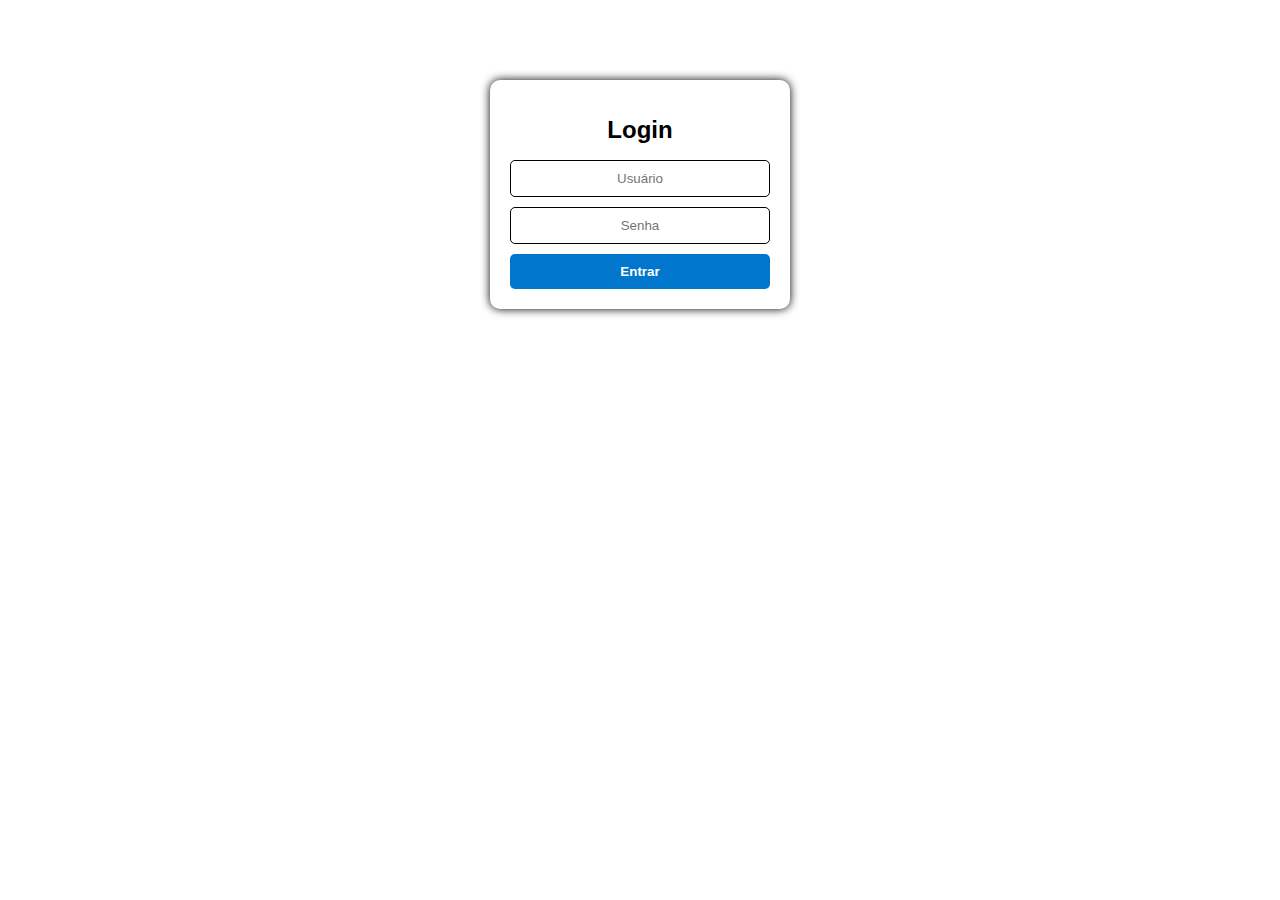
<file: index.html>
<!DOCTYPE html>
<html lang="pt-br">

<head>
  
    <meta charset="UTF-8"> 
   <meta http-equiv="X-UA-Compatible" content="IE=edge"> 
   
     <link rel="icon" href="https://img.icons8.com/?size=2x&id=Sd1fJXRt5uTd&format=png" type="image/png">
     
   <meta name="viewport" content="width=device-width, initial-scale=1.0">
   <link rel="stylesheet" href="style.css">
<head>
  <meta charset="utf-8">
  <title>Net System</title>

</head>
<body>
 
  <div class="container">
   
    <h2><span>Login<span></h2>
    
    
    
    <form id="loginForm">
     
      <input type="text" id="username" placeholder="Usuário" required>
      <input type="password" id="password" placeholder="Senha" required>
      <button type="submit" id="login-btn">Entrar</button>
    </form>
  </div>

  <script src="main.js"></script>
</body>
</html>
</file>
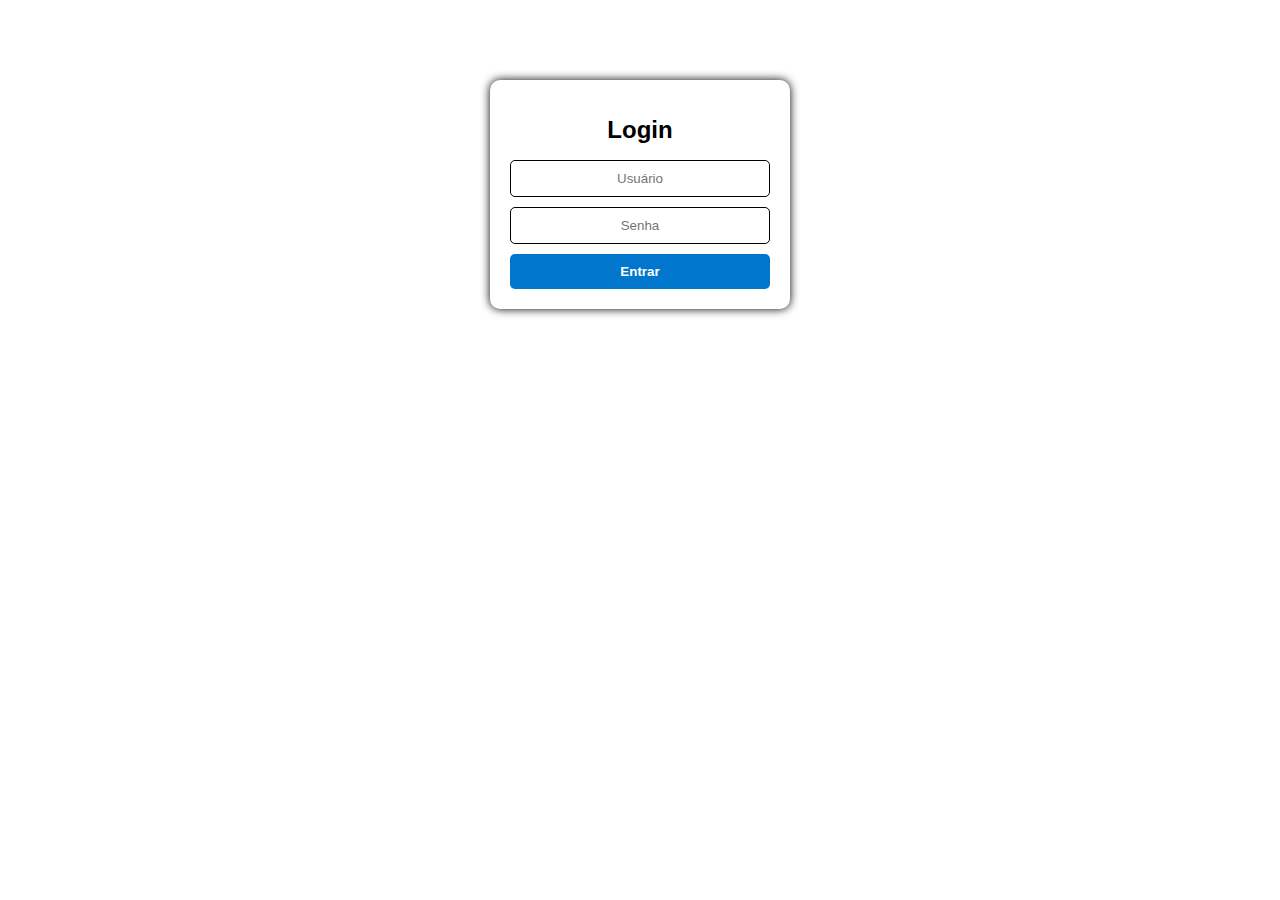
<file: system.html>
<head>
  <meta charset="utf-8">
  <meta http-equiv="X-UA-Compatible" content="IE=edge">
  
  <!-- Ícone da página -->
  <link rel="icon" href="https://img.icons8.com/?size=2x&id=Sd1fJXRt5uTd&format=png" type="image/png">

  <meta name="viewport" content="width=device-width, initial-scale=1.0, maximum-scale=1.0, user-scalable=no">
  <link rel="preconnect" href="https://fonts.googleapis.com">
  <link rel="preconnect" href="https://fonts.gstatic.com" crossorigin>
  <!-- Importação da fonte Poppins -->
  <link href="https://fonts.googleapis.com/css2?family=Poppins:wght@100;400;500;600;700&display=swap" rel="stylesheet">
  
  
  <title>Controle de Estoque</title>
</head>

<style>
  /* Estilos gerais */
body {
  font-family: 'Poppins', sans-serif;
  margin: 0;
  padding: 0;
  box-sizing: border-box;
  text-align: center;
  filter: blur(5px);
}

.blur-effect {
  filter: blur(0px);
}


/* Estilos para inputs */
input {
  text-align: center;
  width: 80%;
}

/* Estilos para botões */
.BTN {
  width: fit-content;
  padding: 10px;
  justify-content: space-evenly;
  font-size: 10px;
  font-weight: bold;
  text-align: center;
  color: #fff;
  background-color: #0077CC;
  text-align: center;
  width: 80%;
  max-width: 350px;
}

#btn-historico {
  margin-bottom: 10px;
}

#enviar {
  margin-bottom: 20px;
}

button {
  font-weight: bold;
  text-align: center;
  color: #fff;
  background-color: #0077cc;
  text-align: center;
  border-radius: 5px;
  font-size: 80%;
  padding: 10px;
  color: white;
  border: none;
}

.botoes {
  margin: 0 auto;
  align-items: center;
  background: grey;
  display: flex;
  gap: 10px;
  width: fit-content;
  height: fit-content;
}

tbody button {
  margin: 5px;
  justify-content: space-evenly;
  gap: 10px;
  background: #0077cc;
  width: 40px;
}

/* Estilos para tabelas */
th,
td {
  font-size: 1rem;
  text-align: center;
  background-color: darkgray;
  margin: 0 auto;
  border: 1px solid black;
  border-radius: 4px 0px 4px;
  padding: 5px;
  font-size: small;
}

td button {
  width: 30px;
  height: 30px;
  border-radius: 5px;
  text-align: center;
  justify-content: center;
}


p{
 color: black;
}

/* Estilos para botão de exclusão */
#excluir {
  width: fit-content;
  padding: 8px;
}

/* Estilos para abas */
.tabs {
  display: flex;
  justify-content: center;
  margin-bottom: 10px;
}

table#retirada,
table#estoque {
  background: none;
  margin: 0 auto;
}

.acoes {
  display: flex;
}

/* Estilos para conteúdo */
#habilitar {
  width: fit-content;
  margin: 0 auto;
}

#habilitar input {
  width: fit-content;
}

select {
  width: 100%;
  text-align: center;
}

/* Estilos para navegação */
nav {
  background-color: #0060a7;
  display: flex;
  flex-wrap: wrap;
  justify-content: space-between;
  position: relative;
  z-index: 1;
}
 

li a {
  font-size: 20px;
  background: gray;
  text-decoration: none;
  padding: 10px;
  border-radius: 5px;
  border: none;
  color: #fff;
  cursor: pointer;
  transition: 0.3s ease;
}

li a:hover {
  background-color: white;
  color: #0060a7;
}

#menu {
  display: flex;
  list-style: none;
  gap: 1.5rem;
  align-items: center;
}

#menu a {
  display: block;
  padding: 1rem;
}

#btn-mobile {
  display: none;
}

/* Estilos para dispositivos móveis */
@media (max-width: 600px) {
 
  .logo {
    height: 40px;
    width: 40px;
    margin: 15px;
  }

  li a {
    font-size: 15px;
    text-align: center;
    color: #fff;
    background-color: #0077cc;
    text-align: center;
  }

  #menu {
    display: block;
    position: absolute;
    width: 100%;
    top: 3.4rem;
    right: 0px;
    background: #0077cc;
    transition: 0.6s;
    z-index: 1000;
    height: 0px;
    visibility: hidden;
    overflow-y: hidden;
  }

  #nav.active #menu {
    height: calc(100vh - 4rem);
    visibility: visible;
    overflow-y: auto;
  }

  #menu a {
    padding: 1rem 0;
    margin: 0 1rem;
    border-bottom: 2px solid rgba(0, 0, 0, 0.05);
  }

  #btn-mobile {
    display: flex;
    padding: 1rem;
    font-size: 1rem;
    border: none;
    background: none;
    cursor: pointer;
    gap: 0.5rem;
    align-items: center;
    justify-content: center;
  }

  #hamburger {
    border-top: 2px solid;
    width: 20px;
  }

  #hamburger::after,
  #hamburger::before {
    content: "";
    display: block;
    width: 20px;
    height: 2px;
    background: currentColor;
    margin-top: 5px;
    transition: 0.3s;
    position: relative;
  }

  #nav.active #hamburger {
    border-top-color: transparent;
  }

  #nav.active #hamburger::before {
    transform: rotate(135deg);
  }

  #nav.active #hamburger::after {
    transform: rotate(-135deg);
    top: -7px;
  }
}

ul {
  font-size: 0.5rem;
}

.instalacoes {
  background: darkgray;
  border-radius: 5px;
}

.instalacoes li {
  text-align: left;
  list-style: none;
}


.btnEstoque {
  width: 90%;
  justify-items: center;
  justify-content: center;
  margin: 0 auto;
  gap: 15px;
  display: flex;
}

span {
  font-size: 12px;
  font-weight: 400;
  color: white;
}

input.checkbox-item {
  width: 30px;
}

li.item-lista {
  width: 100%;
  justify-items: center;
  justify-content: left;
  display: flex;
}

#estoqueDiv{
 margin-top: 2px;
}

#welcome-message{
 color: white ;
 margin-top: 25px;
}

#lista-dados-copiados {
  text-align: center;
  justify-content: center;
  padding: 0;
}

#comentarios{
 animation: blink 2s linear infinite;
 caret-color: grey;
 outline: #55576B;
 border: 1px solid #000000;

}

@keyframes blink {
  0% {
    border-color: #FFFFFF;
  }
  50% {
    border-color: #0077CC;
    color: #0077CC;
  }
  100% {
    border-color: #FFFFFF;
  }
}
  
</style>

<body>

  <!-- Barra de navegação -->
  <nav id="nav">
    <a><img class="logo" src="https://img.icons8.com/?size=2x&id=Sd1fJXRt5uTd&format=png" height="90" width="90" alt="editar"></a>
   
   <span id="welcome-message"></span>
    <!-- Botão para abrir o menu em dispositivos móveis -->
    <button aria-label="Abrir Menu" id="btn-mobile" aria-haspopup="true" aria-controls="menu" aria-expanded="false">
      <span id="hamburger"></span>
    </button>
    <ul id="menu" role="menu">
    
      <li><a onclick="mostrarRetirada()">Instalação</a></li>
    
      <li><a onclick="mostrarManutencao()">Manutenção</a></li>
      
      <li><a onclick="mostrarEstoque()">Meu estoque</a></li>
     
      <li><a onclick="mostrarInstalacoes()">Histórico de instalações</a></li>
      
       <li onclick="handleLogout()"><a>Sair</a></li>
    </ul>
  </nav>
  
   

<div id="manutencaoDiv" style="display: none;">
 
   <p> Total de Manutenções: <span id="totalRegistros" style="color: black"></span></p>
  <!-- Conteúdo da seção de manutenção -->
  <p>Manutenção</p>
  
      <td><input type="text" placeholder="Nome do Cliente" id="cliente1"></td>
      
      <br><br>
  
  
  <textarea id="comentarios" placeholder="Digite aqui suas conclusões" rows="5" cols="40"></textarea>
  
  <br><br>
  
  <button class="BTN" onclick="enviarComentario()" type="submit">Enviar</button>


  <select id="registros" onchange="selecionarRegistro()">
    <option value="" disabled selected>Selecione um registro</option>
  </select>

  <button onclick="excluirRegistro()" type="button">Excluir</button>
</div>

  

  <!-- Div para a seção de estoque -->
  <div id="estoqueDiv" style="display: none;">
    <table id="estoque">
      <p>Meu estoque</p>
      <tr>
        <th>Quantidade</th>
        <th>Ações</th>
      </tr>
    </table>
    <br>
    <div class="btnEstoque">
      <button id="adicionar" class="BTN" onclick="adicionar()">Adicionar<br>Produto</button>
      <button id="clear-storage-btn" class="BTN">Resetar<br>Estoque</button>
      <button onclick="enviarMensagemWhatsApp()" class="BTN">Pedir<br>Material</button>
    </div>
  </div>
  <br>

  <!-- Div para a seção de lançamento -->
  <div class="habilitar" style="display: block" id="habilitar">
    
    <p>Instalação</p>
    <table>
      <tr>
        <th>Técnico:</th>
        <td>
          <select id="tecnico">
            <option disabled selected value="">Selecione o técnico</option>
            <option value="Andre">André</option>
            <option value="Elvis">Elvis</option>
            <option value="Guilherme">Guilherme</option>
            <option value="Robson">Robson</option>
            <option value="Sergio">Sérgio</option>
          </select>
        </td>
      </tr>
      <tr>
        <th>Cliente:</th>
        <td><input type="text" placeholder="Nome do Cliente" id="cliente"></td>
      </tr>
      <tr>
        <th>Fibra metragem:</th>
        <td><input type="number" placeholder="00" onchange="atualizarQuantidadeRetirada(0, this.value)" id="fibraMetragem"></td>
      </tr>
      <tr>
        <th>CTO:</th>
        <td><input placeholder="00" type="number" id="cto"></td>
      </tr>
      <tr>
        <th>Porta:</th>
        <td>
          <select id="porta">
            <option disabled selected value="">Selecione a porta</option>
            <option value="01">Porta 01</option>
            <option value="02">Porta 02</option>
            <option value="03">Porta 03</option>
            <option value="04">Porta 04</option>
            <option value="05">Porta 05</option>
            <option value="06">Porta 06</option>
            <option value="07">Porta 07</option>
            <option value="08">Porta 08</option>
            <option value="09">Porta 09</option>
            <option value="10">Porta 10</option>
            <option value="11">Porta 11</option>
            <option value="12">Porta 12</option>
            <option value="13">Porta 13</option>
            <option value="14">Porta 14</option>
            <option value="15">Porta 15</option>
            <option value="16">Porta 16</option>
          </select>
        </td>
      </tr>
      <tr>
        <th>Sinal CTO:</th>
        <td><input type="number" placeholder="-00.00" id="sinalCto"></td>
      </tr>
      <tr>
        <th>Sinal Cliente:</th>
        <td><input type="number" placeholder="-00.00" id="sinalCliente"></td>
      </tr>
      <tr>
        <th>SC-APC:</th>
        <td><input type="number" placeholder="00" id="scApc" onchange="atualizarQuantidadeRetirada(1, this.value)"></td>
      </tr>
      <tr>
        <th>SC-UPC:</th>
        <td><input type="number" placeholder="00" id="scUpc" onchange="atualizarQuantidadeRetirada(2, this.value)"></td>
      </tr>
      <tr>
        <th>Esticadores:</th>
        <td><input type="number" placeholder="00" id="esticadores" onchange="atualizarQuantidadeRetirada(3, this.value)"></td>
      </tr>
      <tr>
        <th>Roldana:</th>
        <td><input type="number" placeholder="00" id="roldana" onchange="atualizarQuantidadeRetirada(4, this.value)"></td>
      </tr>
      <tr>
        <th>Fecho:</th>
        <td><input type="number" placeholder="00" id="fecho" onchange="atualizarQuantidadeRetirada(5, this.value)"></td>
      </tr>
      <tr>
        <th>Anel:</th>
        <td><input type="number" placeholder="00" id="anel" onchange="atualizarQuantidadeRetirada(6, this.value)"></td>
      </tr>
      <tr>
        <th>Fita aço:</th>
        <td><input type="number" placeholder="00" id="fitaAco" onchange="atualizarQuantidadeRetirada(7, this.value)"></td>
      </tr>
      <tr>
        <th>Fixa fio:</th>
        <td><input type="number" placeholder="00" id="fixaFio" onchange="atualizarQuantidadeRetirada(8, this.value)"></td>
      </tr>
      <tr>
        <th>Isolante:</th>
        <td><input type="number" placeholder="00" id="isolante" onchange="atualizarQuantidadeRetirada(9, this.value)"></td>
      </tr>
      <tr>
        <th>Cabo de rede:</th>
        <td><input type="number" placeholder="00" id="caboRede" onchange="atualizarQuantidadeRetirada(10, this.value)"></td>
      </tr>
      <tr>
        <th>Conc RJ45:</th>
        <td><input type="number" placeholder="00" id="concRj45" onchange="atualizarQuantidadeRetirada(11, this.value)"></td>
      </tr>
      <tr>
        <th>Kit fusão:</th>
        <td><input type="number" placeholder="00" id="kitFusao" onchange="atualizarQuantidadeRetirada(12, this.value)"></td>
      </tr>
    </table>
    <br>
  </div>

  <div id="retiradaDiv" style="display: block;">
    <table id="retirada">
      <p>Equipamento utilizado</p>
      <tr>
        <th>Produto</th>
        <th>Quantidade</th>
        <th>Ações</th>
      </tr>
    </table>
    <br>
  
    <input type="text" id="clipboardInput" style="position: absolute; left: -9999px;">
    <button id="enviar" class="BTN" onclick="enviar()">Enviar</button>
  </div>

  <div id="instalacoes" class="instalacoes" style="display: none">
   
     <p>Total de Instalações: <span id="total-elementos"></span></p>
    <ul id="lista-dados-copiados"></ul>
    <button id="btn-historico" class="BTN" onclick="excluirItensSelecionados()">Excluir instalações</button>
  </div>

  <script>
    
     // Seleciona o botão de limpar armazenamento do DOM
const clearStorageBtn = document.querySelector("#clear-storage-btn");

// Adiciona um ouvinte de evento de clique ao botão
clearStorageBtn.addEventListener("click", () => {
  // Exibe uma mensagem de confirmação ao usuário
  const confirmReset = confirm("Você tem certeza que deseja resetar o estoque?");

  // Verifica se o usuário confirmou o reset
  if (confirmReset) {
    // Limpa o armazenamento local
    localStorage.clear();
    
    // Exibe uma mensagem de sucesso ao usuário
    alert("Estoque resetado com sucesso!");
     // Recarrega a página
    location.reload();
  }
});




function mostrarEstoque() {
      const estoqueDiv = document.getElementById("estoqueDiv");
      const retiradaDiv = document.getElementById("retiradaDiv");
      const habilitar = document.getElementById("habilitar");
      const instalacoes = document.getElementById("instalacoes");

      if (estoqueDiv && retiradaDiv && habilitar && instalacoes) {
        estoqueDiv.style.display = "block";
        retiradaDiv.style.display = "none";
        habilitar.style.display = "none";
        instalacoes.style.display = "none";
        manutencaoDiv.style.display = "none";
      }
    }

    function mostrarRetirada() {
      const estoqueDiv = document.getElementById("estoqueDiv");
      const retiradaDiv = document.getElementById("retiradaDiv");
      const habilitar = document.getElementById("habilitar");
      const instalacoes = document.getElementById("instalacoes");

      if (estoqueDiv && retiradaDiv && habilitar && instalacoes) {
        estoqueDiv.style.display = "none";
        retiradaDiv.style.display = "block";
        habilitar.style.display = "block";
        instalacoes.style.display = "none";
        manutencaoDiv.style.display = "none";
      }
    }

    function mostrarInstalacoes() {
      const estoqueDiv = document.getElementById("estoqueDiv");
      const retiradaDiv = document.getElementById("retiradaDiv");
      const habilitar = document.getElementById("habilitar");
      const instalacoes = document.getElementById("instalacoes");

      if (estoqueDiv && retiradaDiv && habilitar && instalacoes) {
        estoqueDiv.style.display = "none";
        retiradaDiv.style.display = "none";
        habilitar.style.display = "none";
        instalacoes.style.display = "block";
        manutencaoDiv.style.display = "none";
      }
    }

    function mostrarManutencao() {
      const estoqueDiv = document.getElementById("estoqueDiv");
      const retiradaDiv = document.getElementById("retiradaDiv");
      const habilitar = document.getElementById("habilitar");
      const instalacoes = document.getElementById("instalacoes");
      const manutencaoDiv = document.getElementById("manutencaoDiv");

      if (estoqueDiv && retiradaDiv && habilitar && instalacoes && manutencaoDiv) {
        estoqueDiv.style.display = "none";
        retiradaDiv.style.display = "none";
        habilitar.style.display = "none";
        instalacoes.style.display = "none";
        manutencaoDiv.style.display = "block";
      }
    }













function atualizarListaRegistros() {
  // Obter a referência do elemento select
  const select = document.getElementById('registros');

  // Limpar as opções existentes
  select.innerHTML = '<option value="" disabled selected>Selecione um registro</option>';

  // Obter os registros do Local Storage
  const registros = JSON.parse(localStorage.getItem('registros')) || [];

  // Adicionar cada registro como uma opção no select
  registros.forEach((registro, index) => {
    const option = document.createElement('option');
    option.value = index;
    option.textContent = registro.cliente + ' - ' + registro.dataHora;
    select.appendChild(option);
  });

  // Atualizar o número total de registros
  contarRegistros();
}

function contarRegistros() {
  // Obter os registros do Local Storage
  const registros = JSON.parse(localStorage.getItem('registros')) || [];

  // Obter a referência do elemento para exibir o número de registros
  const contador = document.getElementById('contador-registros');

  // Exibir o número de registros
  contador.textContent = registros.length;
}

function enviarComentario() {
  // Obter os valores do nome do cliente e comentários
  const cliente = document.getElementById('cliente1').value;
  const comentarios = document.getElementById('comentarios').value;

  // Verificar se os campos não estão vazios
  if (cliente !== '' && comentarios !== '') {
    // Criar um objeto com as informações do registro
    const registro = {
      cliente: cliente,
      comentarios: comentarios,
      dataHora: new Date().toLocaleString()
    };

    // Obter os registros existentes do Local Storage
    let registros = JSON.parse(localStorage.getItem('registros')) || [];

    // Adicionar o novo registro à lista de registros
    registros.push(registro);

    // Armazenar a lista atualizada no Local Storage
    localStorage.setItem('registros', JSON.stringify(registros));

    // Limpar os campos do formulário
    document.getElementById('cliente1').value = '';
    document.getElementById('comentarios').value = '';

    // Atualizar a lista de registros selecionáveis
    atualizarListaRegistros();
  }
}

function selecionarRegistro() {
  // Obter o índice do registro selecionado
  const index = document.getElementById('registros').value;

  // Obter os registros do Local Storage
  const registros = JSON.parse(localStorage.getItem('registros')) || [];

  // Verificar se o índice é válido
  if (index >= 0 && index < registros.length) {
    // Obter o registro selecionado
    const registro = registros[index];

    // Preencher os campos do formulário com as informações do registro
    document.getElementById('cliente1').value = registro.cliente;
    document.getElementById('comentarios').value = registro.comentarios;
  }
}

function excluirRegistro() {
  // Obter o índice do registro selecionado
  const index = document.getElementById('registros').value;

  // Obter os registros do Local Storage
  let registros = JSON.parse(localStorage.getItem('registros')) || [];

  // Verificar se o índice é válido
  if (index >= 0 && index < registros.length) {
    // Remover o registro da lista
    registros.splice(index, 1);

    // Armazenar a lista atualizada no Local Storage
    localStorage.setItem('registros', JSON.stringify(registros));

    // Limpar os campos do formulário
    document.getElementById('cliente1').value = '';
    document.getElementById('comentarios').value = '';

    // Atualizar a lista de registros selecionáveis
    atualizarListaRegistros();
    // Atualizar o número total de registros
    contarRegistros();
  }
}


  // Atualizar a lista de registros selecionáveis ao carregar a página
  atualizarListaRegistros();

function contarRegistros() {
    // Obter os registros do Local Storage
    const registros = JSON.parse(localStorage.getItem('registros')) || [];

    // Exibir o total de registros
    const totalRegistros = registros.length;
    document.getElementById('totalRegistros').textContent = totalRegistros.toString();
  }

  // Atualizar a lista de registros selecionáveis e o total de registros ao carregar a página
  atualizarListaRegistros();
  contarRegistros();













// Variáveis para armazenar os produtos e retiradas, utilizando o armazenamento local (localStorage)
let produtos = JSON.parse(localStorage.getItem("produtos")) || [
  { nome: "DROP", quantidade: 1000 },
  { nome: "SC-APC", quantidade: 20 },
  { nome: "SC-UPC", quantidade: 20 },
  { nome: "Esticadores", quantidade: 100 },
  { nome: "Roldana", quantidade: 100 },
  { nome: "Fecho", quantidade: 50 },
  { nome: "Anel", quantidade: 50 },
  { nome: "Fita aço", quantidade: 50 },
  { nome: "Fixa fio", quantidade: 100 },
  { nome: "Isolante", quantidade: 100 },

  { nome: "Cabo de rede", quantidade: 300 },
  { nome: "Conc RJ45", quantidade: 20 },
  { nome: "Kit-Fusao", quantidade: 10 },
];

let retirada = JSON.parse(localStorage.getItem("retirada")) || [];


// Função para atualizar a tabela de estoque com os produtos e suas quantidades
function atualizarTabelaEstoque() {
  // Obtém a referência para a tabela de estoque
  let tabela = document.getElementById("estoque");
  
  // Limpa o conteúdo atual da tabela
  tabela.innerHTML = "<tr><th>Produto</th><th>Quantidade</th><th>Ações</th></tr>";
  
  // Popula a tabela com os produtos
  for (let i = 0; i < produtos.length; i++) {
    let linha = tabela.insertRow(-1); // Insere uma nova linha na tabela
    let celulaNome = linha.insertCell(0); // Insere uma nova célula na coluna 0 (Produto)
    let celulaQuantidade = linha.insertCell(1); // Insere uma nova célula na coluna 1 (Quantidade)
    let celulaAcoes = linha.insertCell(2); // Insere uma nova célula na coluna 2 (Ações)
    
    // Preenche as células com os valores correspondentes
    celulaNome.innerHTML = produtos[i].nome;
    celulaQuantidade.innerHTML = `<input type="number" min="0" value="${produtos[i].quantidade}" onchange="atualizarQuantidadeEstoque(${i}, this.value)">`;
    celulaAcoes.innerHTML = `<div class='acoes'><button onclick="aumentarEstoque(${i})">+</button> <button onclick="diminuirEstoque(${i})">-</button> <button id="excluir" onclick="excluir(${i})">Excluir</button></div>`;
  }
}

  // Função para atualizar a tabela de retirada com os produtos e suas quantidades
    function atualizarTabelaRetirada() {
      let tabela = document.getElementById("retirada");
      tabela.innerHTML = "<tr><th>Produto</th><th>Quantidade</th><th>Ações</th></tr>";
      for (let i = 0; i < retirada.length; i++) {
        if (retirada[i].adicionado) { // Verifica se o produto foi adicionado
          let linha = tabela.insertRow(-1);
          let celulaNome = linha.insertCell(0);
          let celulaQuantidade = linha.insertCell(1);
          let celulaAcoes = linha.insertCell(2);
          celulaNome.innerHTML = retirada[i].nome;
          celulaQuantidade.innerHTML = `<input type="number" min="0" value="${retirada[i].quantidade}" onchange="atualizarQuantidadeRetirada(${i}, this.value)">`;
          celulaAcoes.innerHTML = `<div class="acoes"><button onclick="aumentarRetirada(${i})">+</button> <button onclick="diminuirRetirada(${i})">-</button><div>`;
        }
      }
    }


    // Função para aumentar a quantidade de um produto no estoque
    function aumentarEstoque(indice) {
      produtos[indice].quantidade++;
      atualizarTabelaEstoque();
      salvarDados();
    }

    // Função para diminuir a quantidade de um produto no estoque
    function diminuirEstoque(indice) {
      if (produtos[indice].quantidade > 0) {
        produtos[indice].quantidade--;
        atualizarTabelaEstoque();
        salvarDados();
      }
    }

    // Função para aumentar a quantidade de um produto na retirada
    function aumentarRetirada(indice) {
      retirada[indice].quantidade++;
      atualizarTabelaRetirada();
      salvarDados();
    }


    // Função para diminuir a quantidade de um produto na retirada
    function diminuirRetirada(indice) {
      if (retirada[indice].quantidade > 0) {
        retirada[indice].quantidade--;
        atualizarTabelaRetirada();
        salvarDados();
      }
    }



    // Função para adicionar um novo produto ao estoque e à retirada
    function adicionar() {
      let nome = prompt("Nome do produto:"); // Solicita o nome do produto ao usuário
      if (nome) {
        produtos.push({ nome, quantidade: 0, adicionado: true }); // Adiciona o produto à lista de produtos com quantidade inicial 0 e a propriedade "adicionado" definida como true
        retirada.push({ nome, quantidade: 0, adicionado: true }); // Adiciona o produto à lista de retirada com quantidade inicial 0 e a propriedade "adicionado" definida como true
        atualizarTabelaEstoque(); // Atualiza a tabela de estoque
        atualizarTabelaRetirada(); // Atualiza a tabela de retirada
        salvarDados(); // Salva os dados
      }
    }

    // Função para excluir um produto do estoque e da retirada
    function excluir(indice) {
      let produto = produtos[indice]; // Obtém o produto correspondente ao índice fornecido
      if (produto && produto.adicionado) { // Verifica se o produto existe e se a propriedade "adicionado" é true
        let nome = produto.nome; // Obtém o nome do produto
        produtos.splice(indice, 1); // Remove o produto da lista de produtos
        for (let i = 0; i < retirada.length; i++) {
          if (retirada[i].nome === nome) {
            retirada.splice(i, 1); // Remove o produto correspondente da lista de retirada
            break;
          }
        }
        atualizarTabelaEstoque(); // Atualiza a tabela de estoque
        atualizarTabelaRetirada(); // Atualiza a tabela de retirada
        salvarDados(); // Salva os dados
      }
    }



    // Função para processar a retirada de produtos
    function enviar() {
      for (let i = 0; i < retirada.length; i++) {
        let produtoRetirado = retirada[i];
        for (let j = 0; j < produtos.length; j++) {
          if (produtos[j].nome === produtoRetirado.nome) {
            produtos[j].quantidade -= produtoRetirado.quantidade;
            break;
          }
        }
        produtoRetirado.quantidade = 0;
      }


      atualizarTabelaEstoque();
      atualizarTabelaRetirada();
      salvarDados();

      // Chamar a função para copiar o conteúdo após o envio
      setTimeout(copiarConteudo, 200)
    }

    // Array para armazenar os dados copiados
    let dadosCopiados = [];

    // Função para copiar o conteúdo atualizado para a área de transferência
    function copiarConteudo() {
      let copiado = '';




      //estrututa da 1• tabela (copiar)
      copiado += `##Técnico: ${document.getElementById('tecnico').value}\n`;
      copiado += `Cliente: ${document.getElementById('cliente').value}\n`;
      copiado += `Fibra Metragem: ${document.getElementById('fibraMetragem').value}\n`;
      copiado += `CTO: ${document.getElementById('cto').value}\n`;
      copiado += `Porta: ${document.getElementById('porta').value}\n`;
      copiado += `Sinal CTO: ${document.getElementById('sinalCto').value}\n`;
      copiado += `Sinal Cliente: ${document.getElementById('sinalCliente').value}\n`;
      copiado += `SC-APC: ${document.getElementById('scApc').value}\n`;
      copiado += `SC-UPC: ${document.getElementById('scUpc').value}\n`;
      copiado += `Esticadores: ${document.getElementById('esticadores').value}\n`;
      copiado += `Roldana: ${document.getElementById('roldana').value}\n`;
      copiado += `Fecho: ${document.getElementById('fecho').value}\n`;
      copiado += `Anel: ${document.getElementById('anel').value}\n`;
      copiado += `Fita aço: ${document.getElementById('fitaAco').value}\n`;
      copiado += `Fixa fio: ${document.getElementById('fixaFio').value}\n`;
      copiado += `Isolante: ${document.getElementById('isolante').value}\n`;
      copiado += `Cabo de rede: ${document.getElementById('caboRede').value}\n`;
      copiado += `Conc RJ45: ${document.getElementById('concRj45').value}\n`;
      copiado += `Kit fusão: ${document.getElementById('kitFusao').value}##________________#*Meu Estoque*#\n`;

      // Construir a string com a estrutura desejada, substituindo as quebras de linha pelo caractere "#"
      //esse é o que copia *favor habilitar
      for (let i = 0; i < produtos.length; i++) {
        copiado += `${produtos[i].nome}:${produtos[i].quantidade}#`;
      }

      // Substituir o "#" por quebras de linha (\n)
      copiado = copiado.replace(/#/g, '\n');

      // Exiba o conteúdo da variável 'copiado' no console
      console.log('Conteúdo Atualizado:', copiado);


      // Crie um elemento de input temporário
      const tempInput = document.createElement('textarea');
      tempInput.style.position = 'absolute';
      tempInput.style.left = '-9999px';
      tempInput.value = copiado;

      // Anexe o elemento de input ao corpo do documento
      document.body.appendChild(tempInput);

      // Selecione o texto no elemento de input
      tempInput.select();

      // Copie o texto para a área de transferência
      document.execCommand('copy')

      // Remova o elemento de input temporário
      document.body.removeChild(tempInput);
      alert(copiado)

      document.getElementById("tecnico").selectedIndex = 0;
      document.getElementById("cliente").value = "Nome do Cliente";
      document.getElementById("fibraMetragem").value = "00";
      document.getElementById("cto").value = "00";
      document.getElementById("porta").selectedIndex = 0;
      document.getElementById("sinalCto").value = "-00.00";
      document.getElementById("sinalCliente").value = "-00.00";
      document.getElementById("scApc").value = "00";
      document.getElementById("scUpc").value = "00";
      document.getElementById("esticadores").value = "00";
      document.getElementById("roldana").value = "00";
      document.getElementById("fecho").value = "00";
      document.getElementById("anel").value = "00";
      document.getElementById("fitaAco").value = "00";
      document.getElementById("fixaFio").value = "00";
      document.getElementById("isolante").value = "00";
      document.getElementById("caboRede").value = "00";
      document.getElementById("concRj45").value = "00";
      document.getElementById("kitFusao").value = "00";


      // Abra o WhatsApp e cole o conteúdo copiado
      window.open('https://wa.me/?text=' + encodeURIComponent('*Favor Habilitar*\n' + copiado + '\n\n*Obrigado!*'));

      // Adicionar a string copiada ao array de dadosCopiados
      dadosCopiados.push({
        data: new Date().toLocaleString(), // Data e hora atual
        conteudo: copiado
      });


      // Salvar os dados copiados no armazenamento local
      salvarDadosCopiados();

      // Exibir a lista de dados copiados na tela
      exibirDadosCopiados();
    }

   // Função para exibir a lista de dados copiados na tela
    function exibirDadosCopiados() {
      // Limpar o conteúdo atual da lista
      const listaElement = document.getElementById('lista-dados-copiados');
      listaElement.innerHTML = '';

      // Percorrer o array de dadosCopiados e criar um elemento de lista para cada item
      for (let i = 0; i < dadosCopiados.length; i++) {
        const item = dadosCopiados[i];

        // Criar um elemento de lista e adicionar a classe 'item-lista'
        const listItemElement = document.createElement('li');
        listItemElement.classList.add('item-lista');

        // Criar um elemento de caixa de seleção e adicionar a classe 'checkbox-item'
        const checkboxElement = document.createElement('input');
        checkboxElement.type = 'checkbox';
        checkboxElement.classList.add('checkbox-item');
        checkboxElement.value = i; // Definir o valor da caixa de seleção como o índice do item
        listItemElement.appendChild(checkboxElement);

        // Criar um elemento de texto com as informações do item
        const dataHora = new Date(item.data).toLocaleString('pt-BR', {
          day: '2-digit',
          month: '2-digit',
          year: 'numeric',
          hour: '2-digit',
          minute: '2-digit'
        });
        const nomeCliente = extrairNomeCliente(item.conteudo);
        const textElement = document.createElement('span');
        textElement.textContent = `${dataHora} - ${nomeCliente}`;
        listItemElement.appendChild(textElement);

        // Adicionar o item à lista
        listaElement.appendChild(listItemElement);
        
        // Atualizar o número total de elementos
        const totalElement = document.getElementById('total-elementos');
      totalElement.textContent = dadosCopiados.length;
      }
    }

    // Função para extrair o nome do cliente do conteúdo copiado
    function extrairNomeCliente(conteudo) {
      // Encontrar o índice inicial do nome do cliente
      const indiceInicio = conteudo.indexOf('Cliente: ') + 9;
      // Encontrar o índice final do nome do cliente
      const indiceFim = conteudo.indexOf('\n', indiceInicio);
      // Extrair o nome do cliente usando os índices
      const nomeCliente = conteudo.substring(indiceInicio, indiceFim);
      return nomeCliente;
    }

    // Função para excluir os itens selecionados
    function excluirItensSelecionados() {
      const checkboxes = document.querySelectorAll('.checkbox-item');
      const indicesSelecionados = [];

      checkboxes.forEach((checkbox, index) => {
        if (checkbox.checked) {
          indicesSelecionados.push(parseInt(checkbox.value));
        }
      });

      if (indicesSelecionados.length === 0) {
        alert('Nenhum item selecionado para exclusão.');
        return;
      }

      // Exibir a confirmação de exclusão
      const confirmacao = confirm('Tem certeza que deseja excluir os itens selecionados?');

      if (confirmacao) {
        // Ordenar os índices em ordem decrescente
        indicesSelecionados.sort((a, b) => b - a);

        // Excluir os itens selecionados do array de dadosCopiados
        indicesSelecionados.forEach((indice) => {
          dadosCopiados.splice(indice, 1);
        });

        salvarDadosCopiados(); // Salvar os dados atualizados no armazenamento local
        exibirDadosCopiados(); // Atualizar a exibição dos dados copiados na tela

        alert('Itens selecionados foram excluídos com sucesso.');
      }
    }

    // Função para salvar os dados copiados no armazenamento local
    function salvarDadosCopiados() {
      localStorage.setItem('dadosCopiados', JSON.stringify(dadosCopiados));
    }

    // Função para carregar os dados copiados do armazenamento local
    function carregarDadosCopiados() {
      const dadosSalvos = localStorage.getItem('dadosCopiados');
      if (dadosSalvos) {
        dadosCopiados = JSON.parse(dadosSalvos);
        exibirDadosCopiados();
      }
    }

    // Carregar os dados copiados ao carregar a página
    carregarDadosCopiados();




    // Função para limpar os dados copiados
    function limparDadosCopiados() {
      dadosCopiados = [];
      salvarDadosCopiados();
      exibirDadosCopiados();
    }

    // Chamar a função carregarDadosCopiados() quando a página for carregada
    window.addEventListener('load', carregarDadosCopiados);

    // Chamar a função carregarDadosCopiados() ao abrir a página
    carregarDadosCopiados();



    // Função para limpar os dados copiados do mês vigente após 5 dias do mês terem passado
    function limparDadosAntigos() {
      const dataAtual = new Date();
      const diaAtual = dataAtual.getDate();
      const mesAtual = dataAtual.getMonth();
      const anoAtual = dataAtual.getFullYear();

      const dataLimite = new Date(anoAtual, mesAtual, 5); // Data limite: 5 dias do mês vigente

      // Verificar se a data atual é posterior à data limite
      if (dataAtual > dataLimite) {
        dadosCopiados = dadosCopiados.filter(item => {
          const dataItem = new Date(item.data);
          const diaItem = dataItem.getDate();
          const mesItem = dataItem.getMonth();
          const anoItem = dataItem.getFullYear();

          // Verificar se o item pertence ao mês vigente
          return diaItem < 5 || (diaItem >= 5 && mesItem !== mesAtual) || anoItem !== anoAtual;
        });

        // Salvar os dados copiados atualizados no armazenamento local
        salvarDadosCopiados();
        exibirDadosCopiados();
      }
    }






    function atualizarQuantidadeEstoque(indice, quantidade) {
      produtos[indice].quantidade = parseInt(quantidade);
      salvarDados();
    }

    function atualizarQuantidadeRetirada(indice, quantidade) {
      retirada[indice].quantidade = parseInt(quantidade);
      salvarDados();
    }

    function salvarDados() {
      localStorage.setItem("produtos", JSON.stringify(produtos));
      localStorage.setItem("retirada", JSON.stringify(retirada));
    }

    // Inicializa a tabela de retirada com os mesmos produtos da tabela de estoque
    if (retirada.length === 0) {
      for (let i = 0; i < produtos.length; i++) {
        retirada.push({ nome: produtos[i].nome, quantidade: 0 });
      }
    }

    atualizarTabelaEstoque();
    atualizarTabelaRetirada();

    document.getElementById("habilitar").addEventListener("submit", function(event) {
      event.preventDefault(); // Impede o envio padrão do formulário
      // Realiza a ação de envio aqui (por exemplo, enviar dados para o servidor)

    });

    // Obtém todos os elementos de entrada
    var inputs = document.getElementsByTagName('input');

    // Itera sobre todos os elementos de entrada e adiciona o manipulador de eventos
    for (var i = 0; i < inputs.length; i++) {
      inputs[i].addEventListener('focus', clearInput);
    }

    // Função para limpar o valor do input
    function clearInput(event) {
      event.target.value = '';
    }


    //Função para deixar negativo o sinal do cliente e da CTO mesmo se digitar ele positivo
    var input = document.getElementById("sinalCto");
    var input1 = document.getElementById("sinalCliente");

    input.addEventListener('input', function() {
      if (parseFloat(input.value) >= 0) {
        input.value = '-' + input.value;
      }
    });

    input1.addEventListener('input', function() {
      if (parseFloat(input1.value) >= 0) {
        input1.value = '-' + input1.value;
      }
    });


    //botão toogle menu

    const btnMobile = document.getElementById("btn-mobile");

    function toggleMenu(event) {
      if (event.type === "touchstart") event.preventDefault();
      const nav = document.getElementById("nav");
      nav.classList.toggle("active");
      const active = nav.classList.contains("active");
      event.currentTarget.setAttribute("aria-expanded", active);
      if (active) {
        event.currentTarget.setAttribute("aria-label", "Fechar Menu");
      } else {
        event.currentTarget.setAttribute("aria-label", "Abrir Menu");
      }
    }

    btnMobile.addEventListener("click", toggleMenu);
    btnMobile.addEventListener("touchstart", toggleMenu);

    // Obtém os itens do menu
    const menuItems = document.querySelectorAll("#menu li a");

    // Função para remover a classe "active" do elemento de navegação
    function removeActiveClass() {
      const nav = document.getElementById("nav");
      nav.classList.remove("active");
    }

    // Adiciona o evento de clique a cada item do menu
    menuItems.forEach(function(item) {
      item.addEventListener("click", removeActiveClass);
    });


 // Função para enviar mensagem pelo WhatsApp
 function enviarMensagemWhatsApp() {
   // Construir a mensagem com produtos e quantidades
   var mensagem = 'Preciso de materiais da uma olhada\n\n'+'*Meu estoque:*'+'\n\n';
   for (let i = 0; i < produtos.length; i++) {
     mensagem += produtos[i].nome + ': ' + produtos[i].quantidade + '\n';
   }

   // Codificar a mensagem para uso na URL
   var mensagemCodificada = encodeURIComponent(mensagem);

   // Montar o link para o WhatsApp
   var linkWhatsApp = 'whatsapp://send?text=' + mensagemCodificada;

   // Abrir o WhatsApp no navegador
   window.open(linkWhatsApp);
 }



// Mensagem no WhatsApp para pedir material
function verificarTercaFeira() {
  var dataAtual = new Date();
  var diaSemana = dataAtual.getDay();

  if (diaSemana === 1) {
    var alertaExibido = sessionStorage.getItem('alertaExibido');

    if (!alertaExibido) {
      var confirmacao = confirm("Hoje é segunda-feira, dia de pedir material. Deseja prosseguir?");

      if (confirmacao) {
        sessionStorage.setItem('alertaExibido', 'true');

        // Construir a mensagem com produtos e quantidades
        var mensagem = 'Hoje é dia de pedir material, poderia verificar meu estoque?' + '\n\n' + '*Meu Estoque Atual:*' + '\n\n';
        for (let i = 0; i < produtos.length; i++) {
          mensagem += produtos[i].nome + ': ' + produtos[i].quantidade + '\n';
        }

        // Codificar a mensagem para uso na URL
        var mensagemCodificada = encodeURIComponent(mensagem);

   // Montar o link para o WhatsApp
           var linkWhatsApp = 'whatsapp://send?text=' + mensagemCodificada;

        // Abrir o WhatsApp no navegador
        window.open(linkWhatsApp);
      }
    }
  }
}



const loggedInUser = JSON.parse(sessionStorage.getItem("loggedInUser"));
  
  if (loggedInUser) {
   verificarTercaFeira()
   const welcomeMessage = document.querySelector("#welcome-message");
   welcomeMessage.textContent = `Bem-vindo, ${loggedInUser.nome} !`;
          document.body.classList.add("blur-effect");

  } else {
   alert("Voce precisa estar logado.");
   window.location.href = "index.html";
  }
  
  function handleLogout() { 
     window.location.href = "./index.html";
   } 

  </script>
  
  
</body>
</html>
</file>
<file: style.css>
* {
  margin: 0;
  padding: 0;
  box-sizing: border-box;
}

::-webkit-scrollbar {
  display: none;
}


body {
  font-family: sans-serif;
  display: flex;
  flex-direction: column;
  max-width: 300px;
  min-width: 300px;
  margin: 5rem auto;
  padding: 20px;
  background-color: #FFFFFF83;
  border-radius: 10px;
  box-shadow: 0px 0px 10px rgba(0, 0, 0, 1);
  animation: 0.5s ease;
  animation-name: slideout;
}

h2 {
  text-decoration: none;
  text-align: center;
  margin:1rem;
  animation: 0.7s ease;
  animation-name: slideout;
}

@keyframes slideout {
  1% {
    scale: 9;
  }

  100% {
    scale: 1;
  }
}

form {
  display: flex;
  flex-direction: column;
}

label {
  margin: 5px;
  font-weight: bold;
}

.container{
  width: 100%
}

input[type="text"],
input[type="password"] {
  background: #FFF;
  color: #000;
  padding: 10px;
  border-radius: 5px;
  border: 1px solid #000000;
  margin-bottom: 10px;
  text-align: center;
  outline: transparent;
}



input[type="text"].blinking,
input[type="password"].blinking {
  animation: blink 2s linear infinite;
  caret-color: grey;
  color:transparent;
}



@keyframes blink {
  0% {
    border-color: #FFFFFF;
  }
  50% {
    border-color: #0077CC;
    color: #0077CC;
  }
  100% {
    border-color: #FFFFFF;
  }
}


button[type="submit"] {
  padding: 10px;
  border-radius: 5px;
  border: none;
  background-color: #0077cc;
  color: #fff;
  font-weight: bold;
  cursor: pointer;
  transition: background-color 0.3s ease;
}

[type="submit"]:hover {
  background-color: #42445A;
}

.blur {
  filter: blur(10px);
  transition: filter 0.6s ease-in-out;
  animation-duration: 3s;
  animation-name: slidein;
}

@keyframes slidein {
  1% {
    scale: 1;
    filter: blur(2px);
  }

  100% {
    scale: 50;
    filter: blur(10px);
  }
}
</file>
